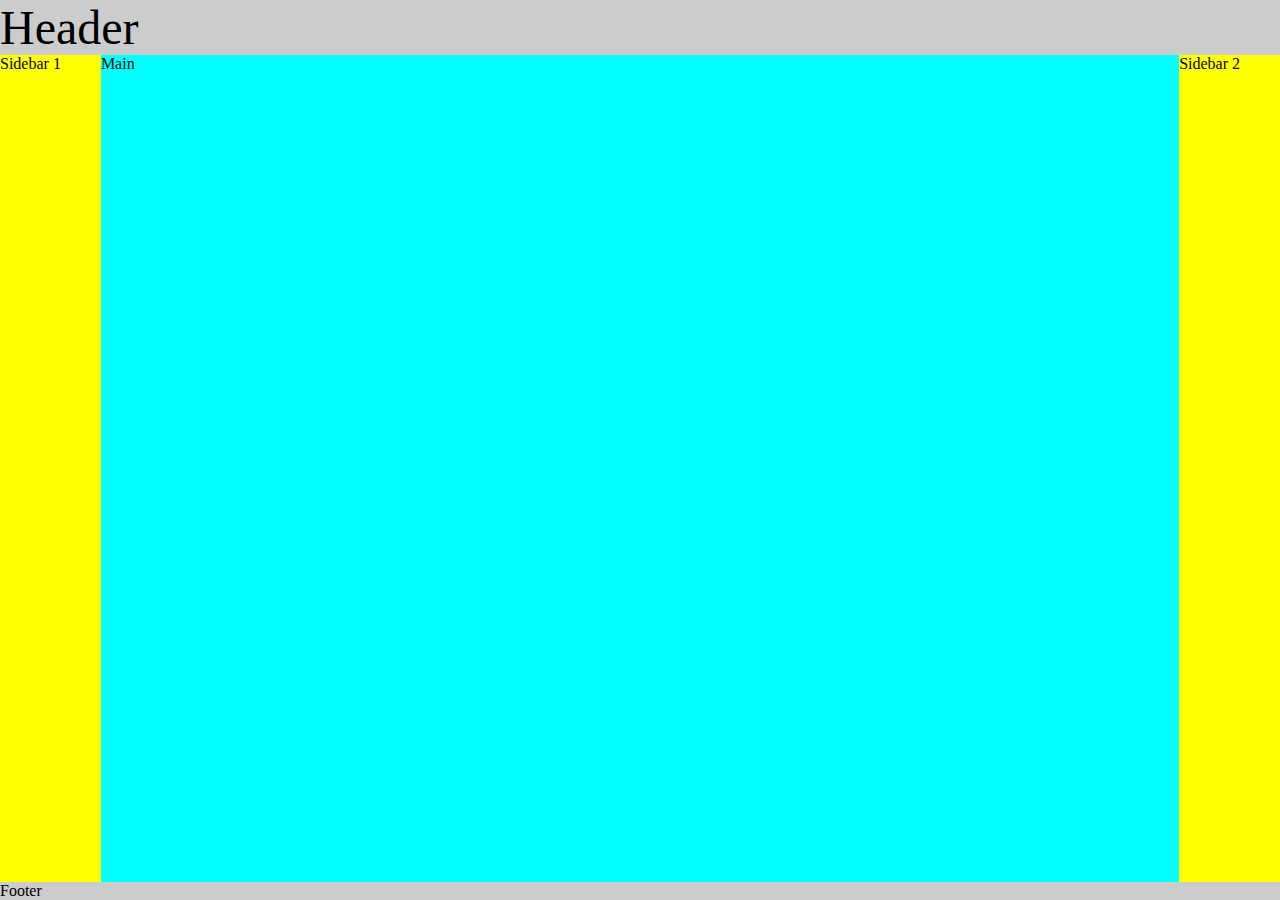
<file: Flexbox Challange/index.html>
<!DOCTYPE html>
<html lang="en">
  <head>
    <meta charset="UTF-8" />
    <meta http-equiv="X-UA-Compatible" content="IE=edge" />
    <meta name="viewport" content="width=device-width, initial-scale=1.0" />
    <title>Flex Box</title>
    <link rel="stylesheet" href="style.css" />
  </head>
  <body>
    <header>Header</header>
    <main class="flex-container">
      <article class="main">Main</article>
      <aside class="side-left">Sidebar 1</aside>
      <aside class="side-right">Sidebar 2</aside>
    </main>
    <footer>Footer</footer>
  </body>
</html>
</file>
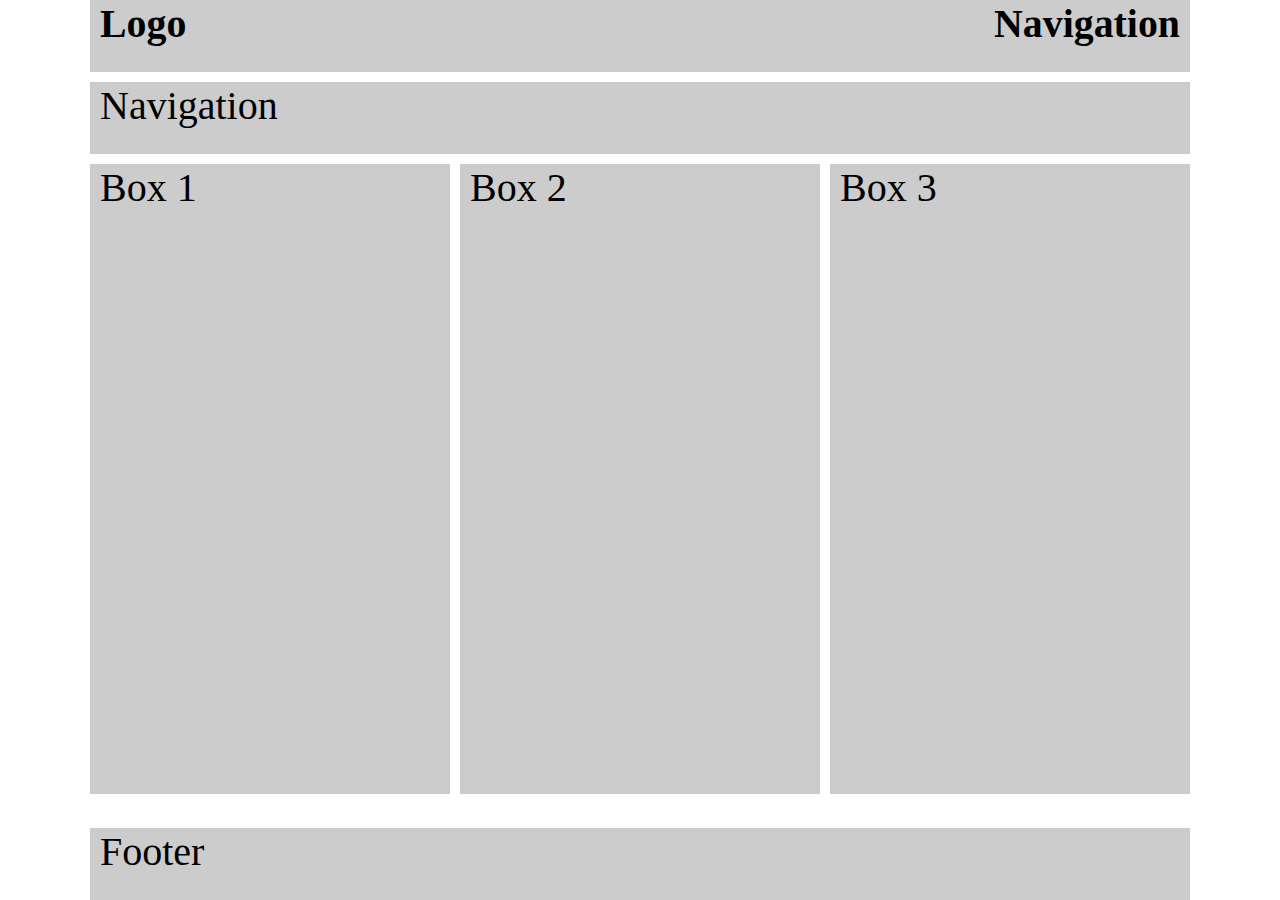
<file: Grid Example/index.html>
<!DOCTYPE html>
<html lang="en">
  <head>
    <meta charset="UTF-8" />
    <meta http-equiv="X-UA-Compatible" content="IE=edge" />
    <meta name="viewport" content="width=device-width, initial-scale=1.0" />
    <link rel="stylesheet" href="style.css" />
    <title>Layout</title>
  </head>
  <body>
    <div class="container">
      <header>
        <h5>Logo</h5>
        <h5>Navigation</h5>
      </header>
      <nav>Navigation</nav>

      <main class="content">
        <div class="Sidebar1">Box 1</div>
        <div class="Sidebar2">Box 2</div>
        <div class="Sidebar3">Box 3</div>
      </main>
      <footer>Footer</footer>
    </div>
  </body>
</html>
</file>
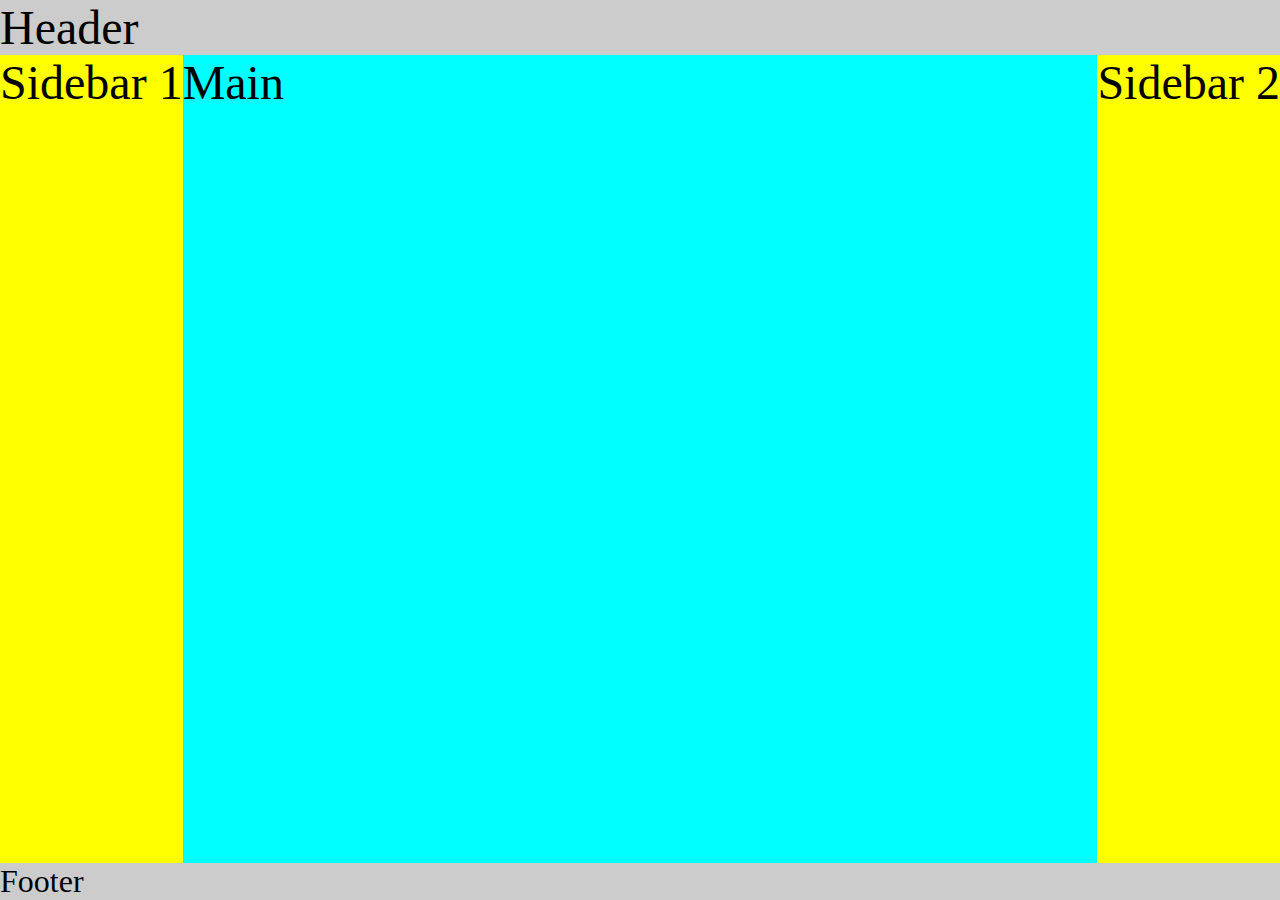
<file: Flexbox Challange/Skill Test/home.html>
<!DOCTYPE html>
<html lang="en">
  <head>
    <meta charset="UTF-8" />
    <meta http-equiv="X-UA-Compatible" content="IE=edge" />
    <meta name="viewport" content="width=device-width, initial-scale=1.0" />
    <title>Skill Test</title>
    <link rel="stylesheet" href="home.css" />
  </head>
  <body>
    <header>Header</header>
    <main class="flex-container">
      <article class="main">Main</article>
      <aside class="Sideba1">Sidebar 1</aside>
      <aside class="Sidebar2">Sidebar 2</aside>
    </main>
    <footer>Footer</footer>
  </body>
</html>
</file>
<file: Flexbox Challange/style.css>
* {
    margin: 0;
    padding: 0;
  }
  body {
    min-height: 100vh;
    display: flex;
    flex-direction: column;
  }
  header {
    background-color: #ccc;
    font-size: 3rem;
  }
  .flex-container {
    display: flex;
    flex-direction: row;
    flex: 1;
  }
  article {
    font-size: 1rem;
    background-color: aqua;
    flex: 1;
    order: 2;
  }
  .side-left {
    order: 1;
  }
  .side-right {
    order: 3;
  }
  aside {
    padding-right: 40px;
    background-color: yellow;
  }
  footer {
    background-color: #ccc;
    font-size: 1rem;
  }

  @media (max-width: 480px) {
    .flex-container {
      flex-direction: column;
    }
    aside {
      height: 40px;
      background-color: yellow;
    }
  }
</file>
<file: Grid Example/style.css>
*{
    box-sizing: border-box;
    grid-gap: 10px;
    margin: 0;
    padding: 0;
}

.container{
    position: relative;
    height: 100vh;
    display: grid;
    width: 90%;
    margin: 0 auto;
    max-width: 1100px;
}

header{
    padding-left: 10px;
    background-color: #ccc;
    font-size: 3rem;
    display: flex;
    justify-content: space-between;
    padding-right: 10px;
}

nav{
    padding-left: 10px;
    background-color: #ccc;
    font-size: 2.5rem;
}

.content{
    font-size: 2.5rem;
    display:flex;
    height: 70vh;

}

.content > div{
    flex: 1;
    background-color: #ccc;
    padding-left: 10px;
}

/* .content .Sidebar1{
    flex: 1;
    background-color: #ccc;
}
.content .Sidebar2{
    flex: 2;
    background-color: #ccc;
} */

footer{
    padding-left: 10px;
    background-color: #ccc;
    font-size: 2.5rem;
    height: auto;
}
/*For Mobile*/
@media (max-width:950px) {
    .content{
        display:flex;
        height: minmax(400px, auto);
        flex-direction: column;
    }
}
</file>
<file: Flexbox Challange/Skill Test/home.css>
*{
    padding: 0;
    margin: 0;
}

body{
    display: flex;
    flex-direction: column;
    min-height: 100vh;
}
header{
    background-color: #ccc;
    font-size: 3rem;
    order: 1;
}
.flex-container{
    font-size: 3rem;
    display: flex;
    order: 2;
    flex-direction: row;
    flex: 1;
}

.Sideba1{
    background-color: yellow;
    order: 1;
}

.main{
    flex: 1;
    order: 2;
    background-color: aqua;
}

.Sidebar2{
    background-color: yellow;
    order: 3;
}

@media (max-width: 600px) {
    .flex-container{
        flex-direction: column;
    }
}

footer{
    background-color: #ccc;
    font-size: 2rem;
    order: 3;
}
</file>
